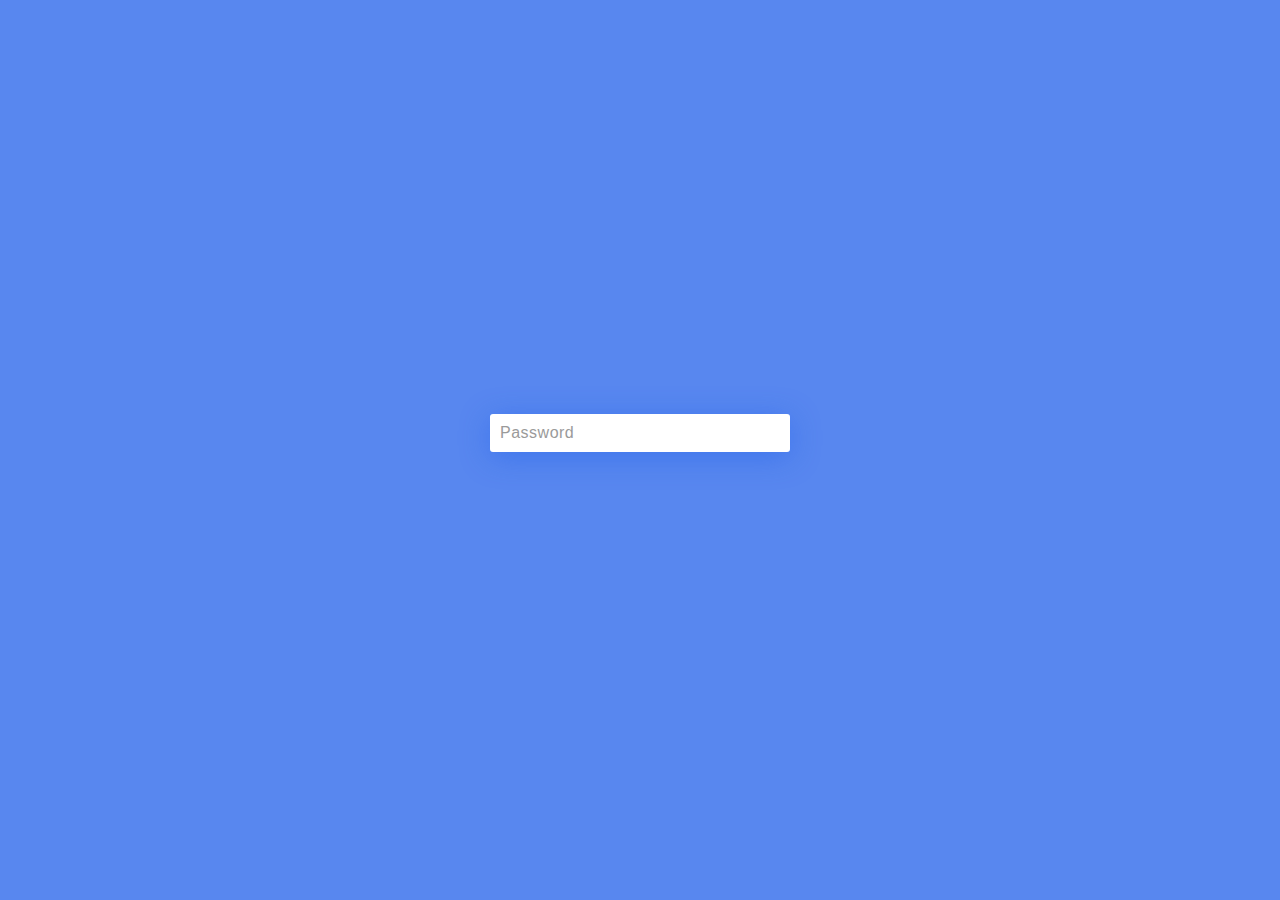
<file: passwordpage.html>
<html>
<head>
<title> Verification of valid Password </title>
<link rel="stylesheet" href="styles_password.css">
</head>
<script>
function verifyPassword() {
  var pw = document.getElementById("pswd").value;
  if(pw == "apple") {
     window.location.href="https://www.youtube.com/watch?v=xvFZjo5PgG0";
     return false;
  }
  else {
     window.location.href="index.html";
     return false;
  }
}
</script>

<body>
<center>


<div class="wrapper">
  <form onsubmit ="return verifyPassword()">
  <input type = "password" id = "pswd" value = "" placeholder="Password">
  <span id = "message" style="color:red"> </span> <br><br>

  <!-- Click to verify valid password -->


  </form>

</div>

</center>
</body>
</html>
</file>
<file: styles_password.css>
body{
  background-color: #5887ef;
  padding:0;
  margin: 0;
}
.wrapper{
  position: absolute;
  transform: translate(-50%,-50%);
  top: 50%;
  left: 50%;
  width: 300px;
}
input{
  box-sizing: border-box;
  padding: 10px 10px;
  width: 100%;
  font-family: 'Quicksand', sans-serif;
  border: none;
  border-radius: 3px;
  font-size: 1rem;
  color: #4a4a4a;
  letter-spacing: 0.5px;
  box-shadow: 0 5px 30px rgba(22, 89, 233, 0.4);
}
::placeholder{
  color: #9a9a9a;
}
.submit_button{
  width: 20%;
  font-size: .8rem;
  box-shadow: 0 5px 30px rgba(22, 89, 233, 0.4);
}
</file>
